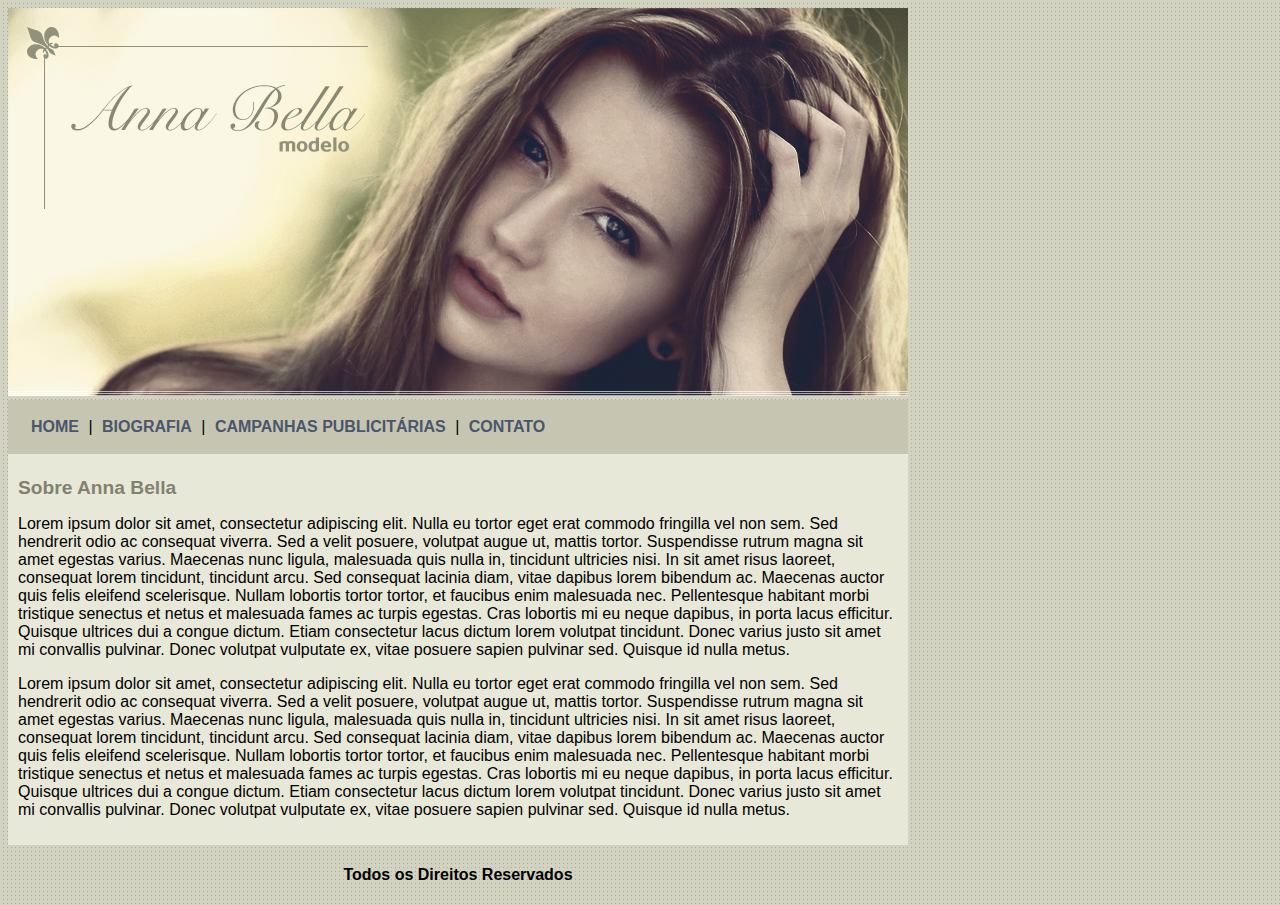
<file: index.html>
<!DOCTYPE html>

<html>

	<head>

		<title>Anna Bella Oficial</title>
		<meta charset="utf-8">
		<link rel="stylesheet" type="text/css" href="estilo.css">

	</head>

	<body>

		<div id="principal">

			<img src="imagens/capa.png">
			<div id="menu">
				
				<a href="index.html">HOME</a> | 
				<a href="biografia.html">BIOGRAFIA</a> | 
				<a href="campanhas-publicitarias.html">CAMPANHAS PUBLICITÁRIAS</a> | 
				<a href="contato.html">CONTATO</a>

			</div>

			<div id="conteudo"><!-- INICIO CONTEUDO -->
				
				<h1>Sobre Anna Bella</h1>
				<p>
					Lorem ipsum dolor sit amet, consectetur adipiscing elit. Nulla eu tortor eget erat commodo fringilla vel non sem. Sed hendrerit odio ac consequat viverra. Sed a velit posuere, volutpat augue ut, mattis tortor. Suspendisse rutrum magna sit amet egestas varius. Maecenas nunc ligula, malesuada quis nulla in, tincidunt ultricies nisi. In sit amet risus laoreet, consequat lorem tincidunt, tincidunt arcu. Sed consequat lacinia diam, vitae dapibus lorem bibendum ac. Maecenas auctor quis felis eleifend scelerisque. Nullam lobortis tortor tortor, et faucibus enim malesuada nec. Pellentesque habitant morbi tristique senectus et netus et malesuada fames ac turpis egestas. Cras lobortis mi eu neque dapibus, in porta lacus efficitur. Quisque ultrices dui a congue dictum. Etiam consectetur lacus dictum lorem volutpat tincidunt. Donec varius justo sit amet mi convallis pulvinar. Donec volutpat vulputate ex, vitae posuere sapien pulvinar sed. Quisque id nulla metus.
				</p>
				<p>
					Lorem ipsum dolor sit amet, consectetur adipiscing elit. Nulla eu tortor eget erat commodo fringilla vel non sem. Sed hendrerit odio ac consequat viverra. Sed a velit posuere, volutpat augue ut, mattis tortor. Suspendisse rutrum magna sit amet egestas varius. Maecenas nunc ligula, malesuada quis nulla in, tincidunt ultricies nisi. In sit amet risus laoreet, consequat lorem tincidunt, tincidunt arcu. Sed consequat lacinia diam, vitae dapibus lorem bibendum ac. Maecenas auctor quis felis eleifend scelerisque. Nullam lobortis tortor tortor, et faucibus enim malesuada nec. Pellentesque habitant morbi tristique senectus et netus et malesuada fames ac turpis egestas. Cras lobortis mi eu neque dapibus, in porta lacus efficitur. Quisque ultrices dui a congue dictum. Etiam consectetur lacus dictum lorem volutpat tincidunt. Donec varius justo sit amet mi convallis pulvinar. Donec volutpat vulputate ex, vitae posuere sapien pulvinar sed. Quisque id nulla metus.
				</p>

			</div> <!-- FIM CONTEUDO -->

			<div id="rodape">

				<h4 class="centralizar">Todos os Direitos Reservados</h4>
				
			</div>

		</div>

	</body>

</html>
</file>
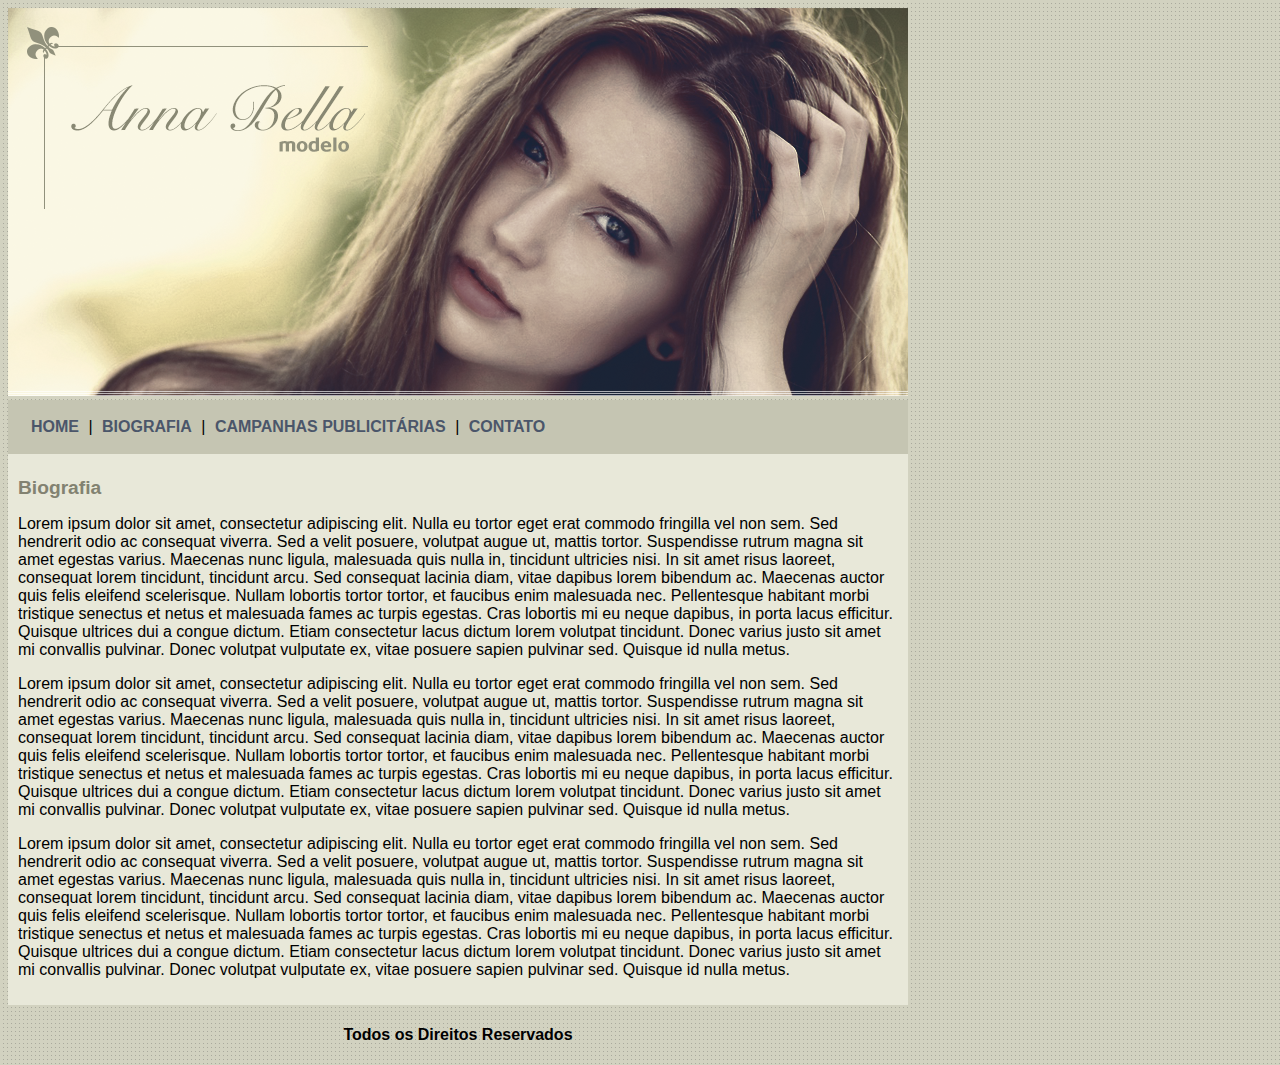
<file: biografia.html>
<!DOCTYPE html>

<html>

	<head>

		<title>Anna Bella - Biografia</title>
		<meta charset="utf-8">
		<link rel="stylesheet" type="text/css" href="estilo.css">

	</head>

	<body>

		<div id="principal">

			<img src="imagens/capa.png">
			<div id="menu">
				
				<a href="index.html">HOME</a> | 
				<a href="biografia.html">BIOGRAFIA</a> | 
				<a href="campanhas-publicitarias.html">CAMPANHAS PUBLICITÁRIAS</a> | 
				<a href="contato.html">CONTATO</a>

			</div>

			<div id="conteudo"><!-- INICIO CONTEUDO -->
				
				<h1>Biografia</h1>
				<p>
					Lorem ipsum dolor sit amet, consectetur adipiscing elit. Nulla eu tortor eget erat commodo fringilla vel non sem. Sed hendrerit odio ac consequat viverra. Sed a velit posuere, volutpat augue ut, mattis tortor. Suspendisse rutrum magna sit amet egestas varius. Maecenas nunc ligula, malesuada quis nulla in, tincidunt ultricies nisi. In sit amet risus laoreet, consequat lorem tincidunt, tincidunt arcu. Sed consequat lacinia diam, vitae dapibus lorem bibendum ac. Maecenas auctor quis felis eleifend scelerisque. Nullam lobortis tortor tortor, et faucibus enim malesuada nec. Pellentesque habitant morbi tristique senectus et netus et malesuada fames ac turpis egestas. Cras lobortis mi eu neque dapibus, in porta lacus efficitur. Quisque ultrices dui a congue dictum. Etiam consectetur lacus dictum lorem volutpat tincidunt. Donec varius justo sit amet mi convallis pulvinar. Donec volutpat vulputate ex, vitae posuere sapien pulvinar sed. Quisque id nulla metus.
				</p>
				<p>
					Lorem ipsum dolor sit amet, consectetur adipiscing elit. Nulla eu tortor eget erat commodo fringilla vel non sem. Sed hendrerit odio ac consequat viverra. Sed a velit posuere, volutpat augue ut, mattis tortor. Suspendisse rutrum magna sit amet egestas varius. Maecenas nunc ligula, malesuada quis nulla in, tincidunt ultricies nisi. In sit amet risus laoreet, consequat lorem tincidunt, tincidunt arcu. Sed consequat lacinia diam, vitae dapibus lorem bibendum ac. Maecenas auctor quis felis eleifend scelerisque. Nullam lobortis tortor tortor, et faucibus enim malesuada nec. Pellentesque habitant morbi tristique senectus et netus et malesuada fames ac turpis egestas. Cras lobortis mi eu neque dapibus, in porta lacus efficitur. Quisque ultrices dui a congue dictum. Etiam consectetur lacus dictum lorem volutpat tincidunt. Donec varius justo sit amet mi convallis pulvinar. Donec volutpat vulputate ex, vitae posuere sapien pulvinar sed. Quisque id nulla metus.
				</p>
				<p>
					Lorem ipsum dolor sit amet, consectetur adipiscing elit. Nulla eu tortor eget erat commodo fringilla vel non sem. Sed hendrerit odio ac consequat viverra. Sed a velit posuere, volutpat augue ut, mattis tortor. Suspendisse rutrum magna sit amet egestas varius. Maecenas nunc ligula, malesuada quis nulla in, tincidunt ultricies nisi. In sit amet risus laoreet, consequat lorem tincidunt, tincidunt arcu. Sed consequat lacinia diam, vitae dapibus lorem bibendum ac. Maecenas auctor quis felis eleifend scelerisque. Nullam lobortis tortor tortor, et faucibus enim malesuada nec. Pellentesque habitant morbi tristique senectus et netus et malesuada fames ac turpis egestas. Cras lobortis mi eu neque dapibus, in porta lacus efficitur. Quisque ultrices dui a congue dictum. Etiam consectetur lacus dictum lorem volutpat tincidunt. Donec varius justo sit amet mi convallis pulvinar. Donec volutpat vulputate ex, vitae posuere sapien pulvinar sed. Quisque id nulla metus.
				</p>

			</div> <!-- FIM CONTEUDO -->

			<div id="rodape">

				<h4 class="centralizar">Todos os Direitos Reservados</h4>
				
			</div>

		</div>

	</body>

</html>
</file>
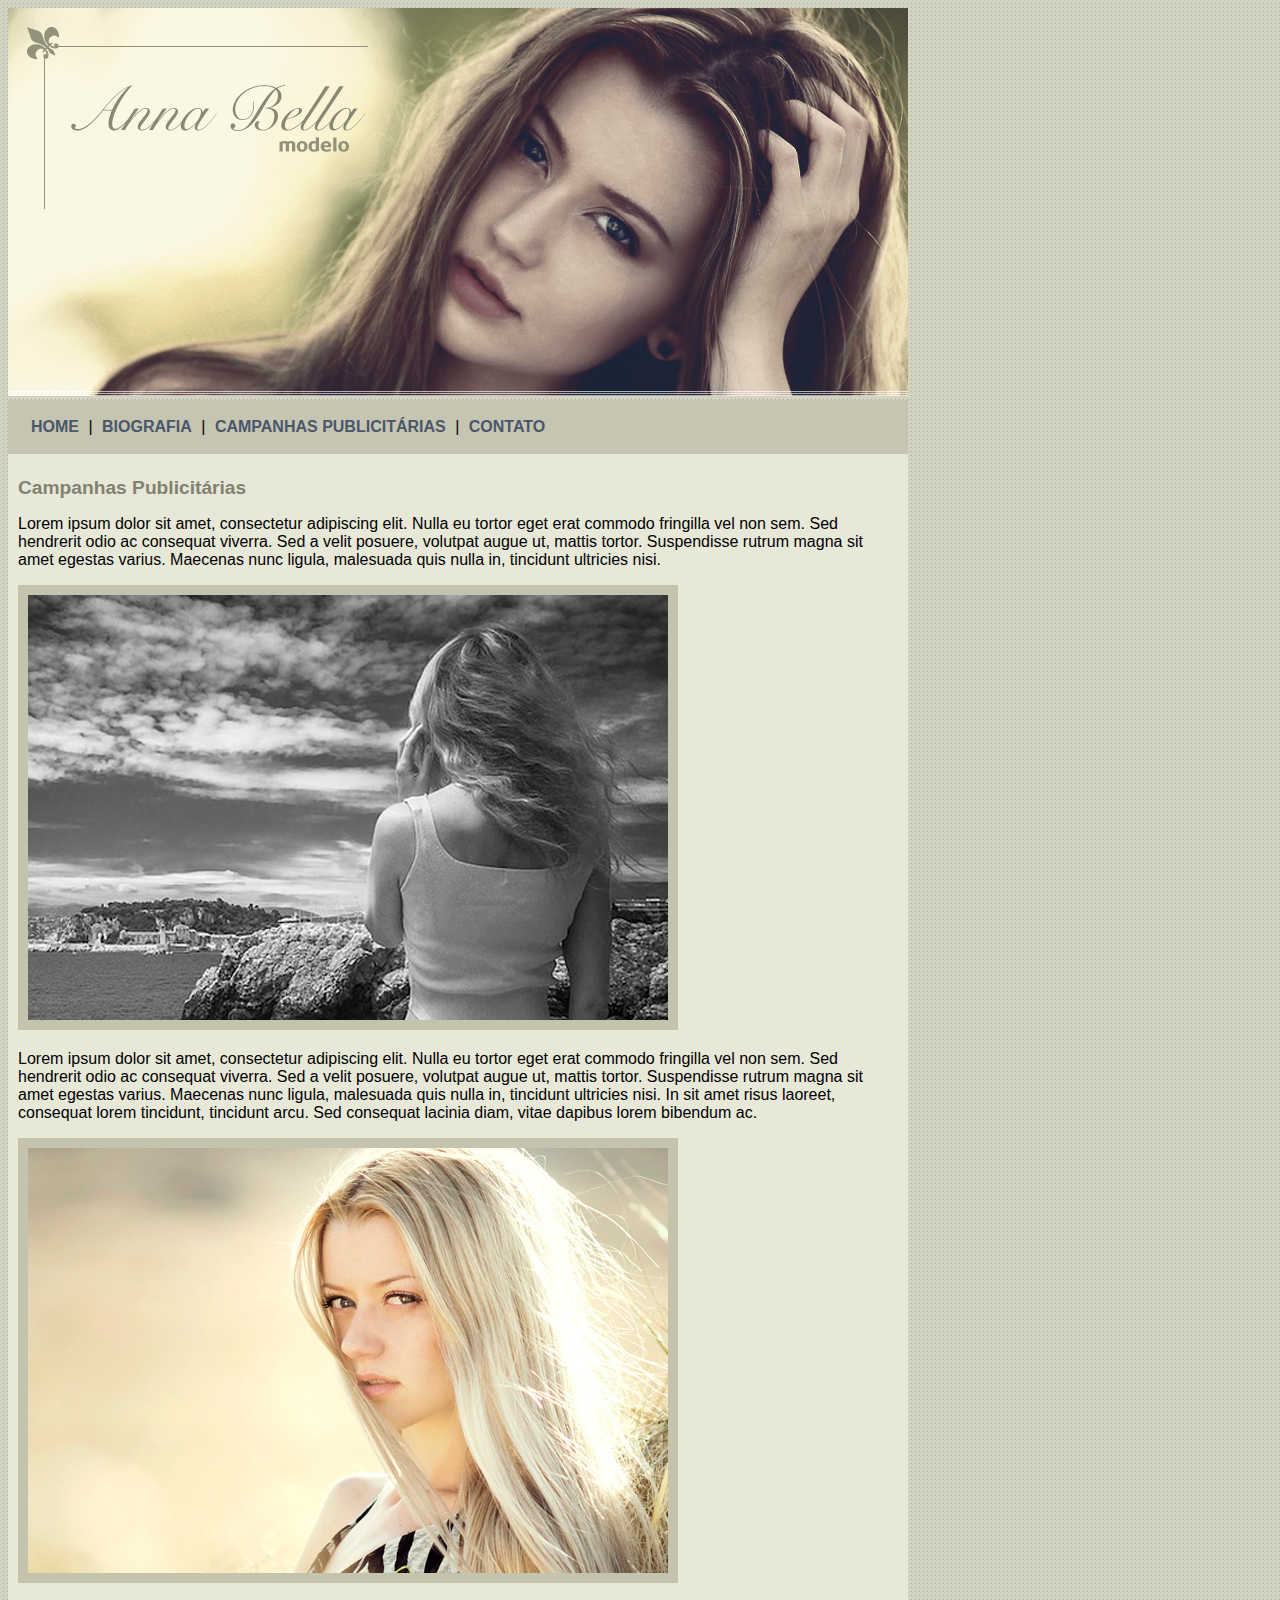
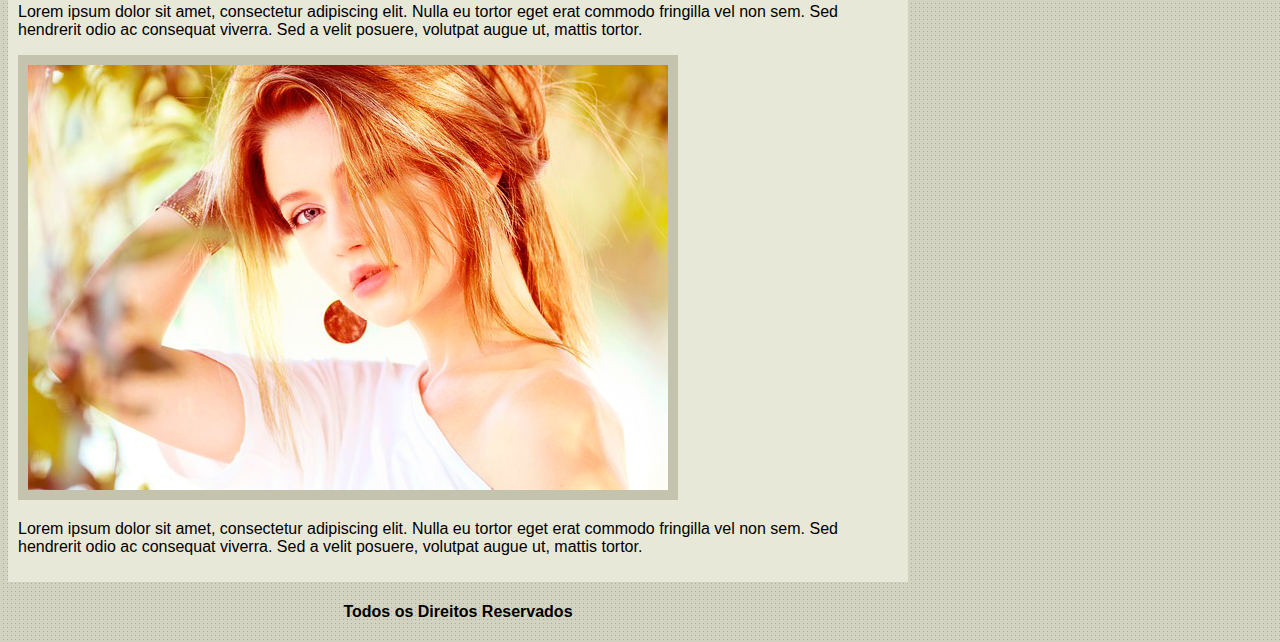
<file: campanhas-publicitarias.html>
<!DOCTYPE html>

<html>

	<head>

		<title>Anna Bella - Campanhas Publicitárias</title>
		<meta charset="utf-8">
		<link rel="stylesheet" type="text/css" href="estilo.css">

	</head>

	<body>

		<div id="principal">

			<img src="imagens/capa.png">
			<div id="menu">
				
				<a href="index.html">HOME</a> | 
				<a href="biografia.html">BIOGRAFIA</a> | 
				<a href="campanhas-publicitarias.html">CAMPANHAS PUBLICITÁRIAS</a> | 
				<a href="contato.html">CONTATO</a>

			</div>

			<div id="conteudo"><!-- INICIO CONTEUDO -->
				
				<h1>Campanhas Publicitárias</h1>
				<p>
					Lorem ipsum dolor sit amet, consectetur adipiscing elit. Nulla eu tortor eget erat commodo fringilla vel non sem. Sed hendrerit odio ac consequat viverra. Sed a velit posuere, volutpat augue ut, mattis tortor. Suspendisse rutrum magna sit amet egestas varius. Maecenas nunc ligula, malesuada quis nulla in, tincidunt ultricies nisi.
				</p>

				<img src="imagens/foto1.png" class="img-campanha">

				<p>
					Lorem ipsum dolor sit amet, consectetur adipiscing elit. Nulla eu tortor eget erat commodo fringilla vel non sem. Sed hendrerit odio ac consequat viverra. Sed a velit posuere, volutpat augue ut, mattis tortor. Suspendisse rutrum magna sit amet egestas varius. Maecenas nunc ligula, malesuada quis nulla in, tincidunt ultricies nisi. In sit amet risus laoreet, consequat lorem tincidunt, tincidunt arcu. Sed consequat lacinia diam, vitae dapibus lorem bibendum ac.
				</p>

				<img src="imagens/foto2.png" class="img-campanha">

				<p>
					Lorem ipsum dolor sit amet, consectetur adipiscing elit. Nulla eu tortor eget erat commodo fringilla vel non sem. Sed hendrerit odio ac consequat viverra. Sed a velit posuere, volutpat augue ut, mattis tortor.
				</p>

				<img src="imagens/foto3.png" class="img-campanha">

				<p>
					Lorem ipsum dolor sit amet, consectetur adipiscing elit. Nulla eu tortor eget erat commodo fringilla vel non sem. Sed hendrerit odio ac consequat viverra. Sed a velit posuere, volutpat augue ut, mattis tortor.
				</p>

			</div> <!-- FIM CONTEUDO -->

			<div id="rodape">

				<h4 class="centralizar">Todos os Direitos Reservados</h4>
				
			</div>

		</div>

	</body>

</html>
</file>
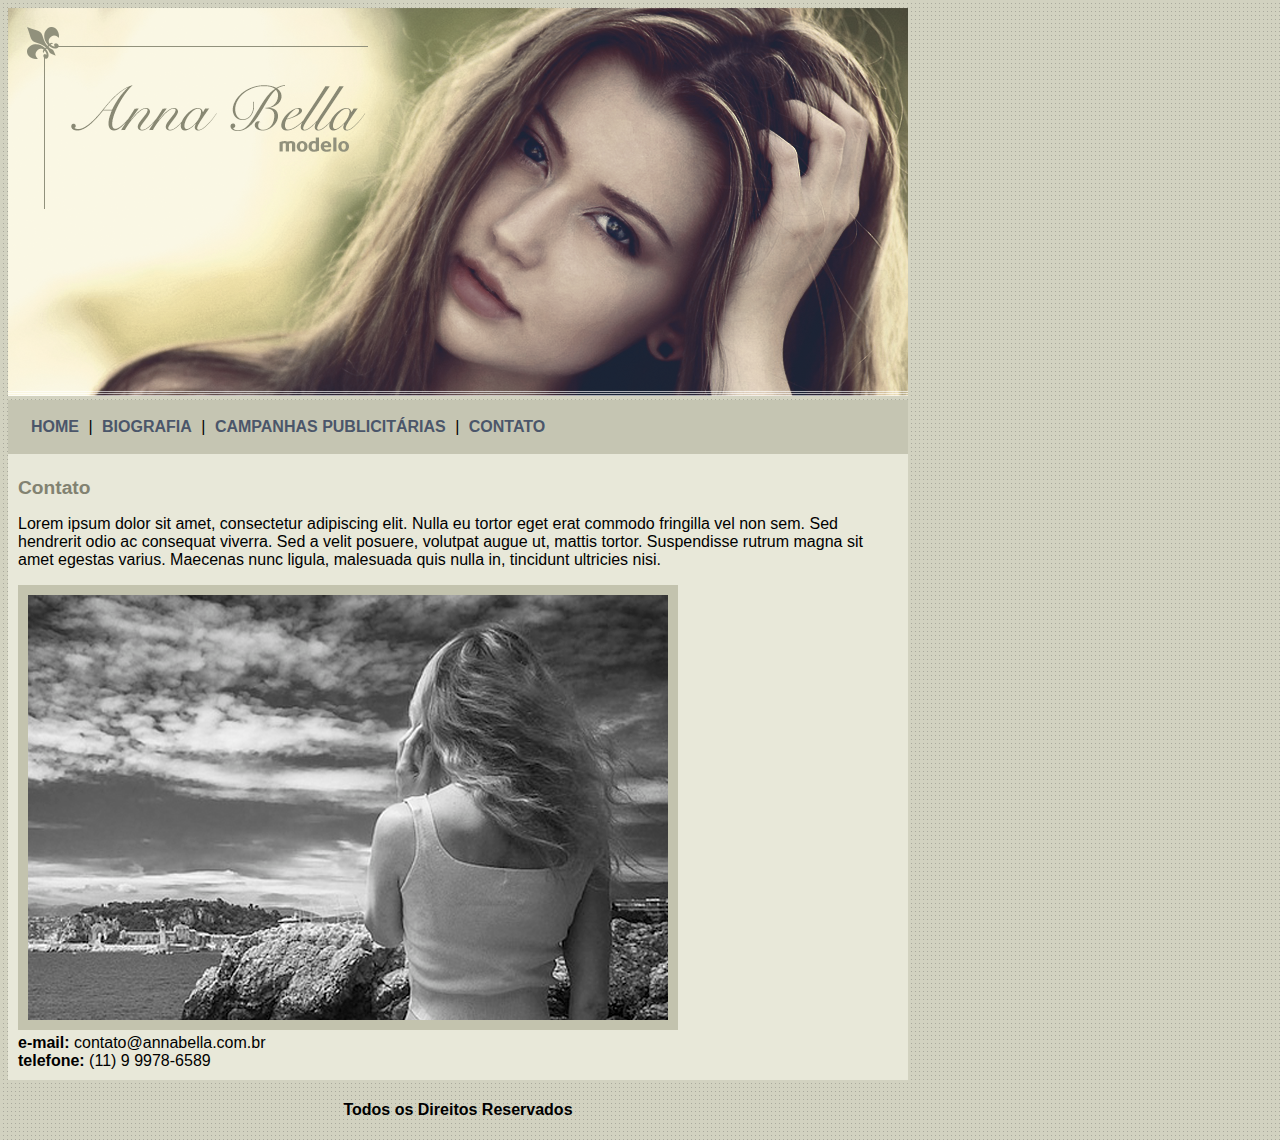
<file: contato.html>
<!DOCTYPE html>

<html>

	<head>

		<title>Anna Bella - Contato</title>
		<meta charset="utf-8">
		<link rel="stylesheet" type="text/css" href="estilo.css">

	</head>

	<body>

		<div id="principal">

			<img src="imagens/capa.png">
			<div id="menu">
				
				<a href="index.html">HOME</a> | 
				<a href="biografia.html">BIOGRAFIA</a> | 
				<a href="campanhas-publicitarias.html">CAMPANHAS PUBLICITÁRIAS</a> | 
				<a href="contato.html">CONTATO</a>

			</div>

			<div id="conteudo"><!-- INICIO CONTEUDO -->
				
				<h1>Contato</h1>
				<p>
					Lorem ipsum dolor sit amet, consectetur adipiscing elit. Nulla eu tortor eget erat commodo fringilla vel non sem. Sed hendrerit odio ac consequat viverra. Sed a velit posuere, volutpat augue ut, mattis tortor. Suspendisse rutrum magna sit amet egestas varius. Maecenas nunc ligula, malesuada quis nulla in, tincidunt ultricies nisi.
				</p>

				<img src="imagens/foto1.png" class="img-campanha">

				<div>	
					<strong>e-mail:</strong> contato@annabella.com.br<br>
					<strong>telefone:</strong> (11) 9 9978-6589
				</div>	

			</div> <!-- FIM CONTEUDO -->

			<div id="rodape">

				<h4 class="centralizar">Todos os Direitos Reservados</h4>
				
			</div>

		</div>

	</body>

</html>
</file>
<file: estilo.css>
body{
	background: #d2d2c1 url('imagens/fundo.png');
	font: 16px Arial, Helvetica, sans-serif;
}

#principal{
	width: 900px;
}

#menu{
	background: #c5c5b2;
	padding: 18px;
}

#conteudo{
	background: #e8e8d9;
	padding: 10px;
}

a{
	color: #4b566a;
	text-decoration: none;
	font-weight: bold;
	padding: 5px;
}

.centralizar{
	text-align: center;
}

h1{
	color: #828271;
	font-size: 1.2em;
}

.img-campanha{
	border: 10px solid #c3c3ae;
}
</file>
